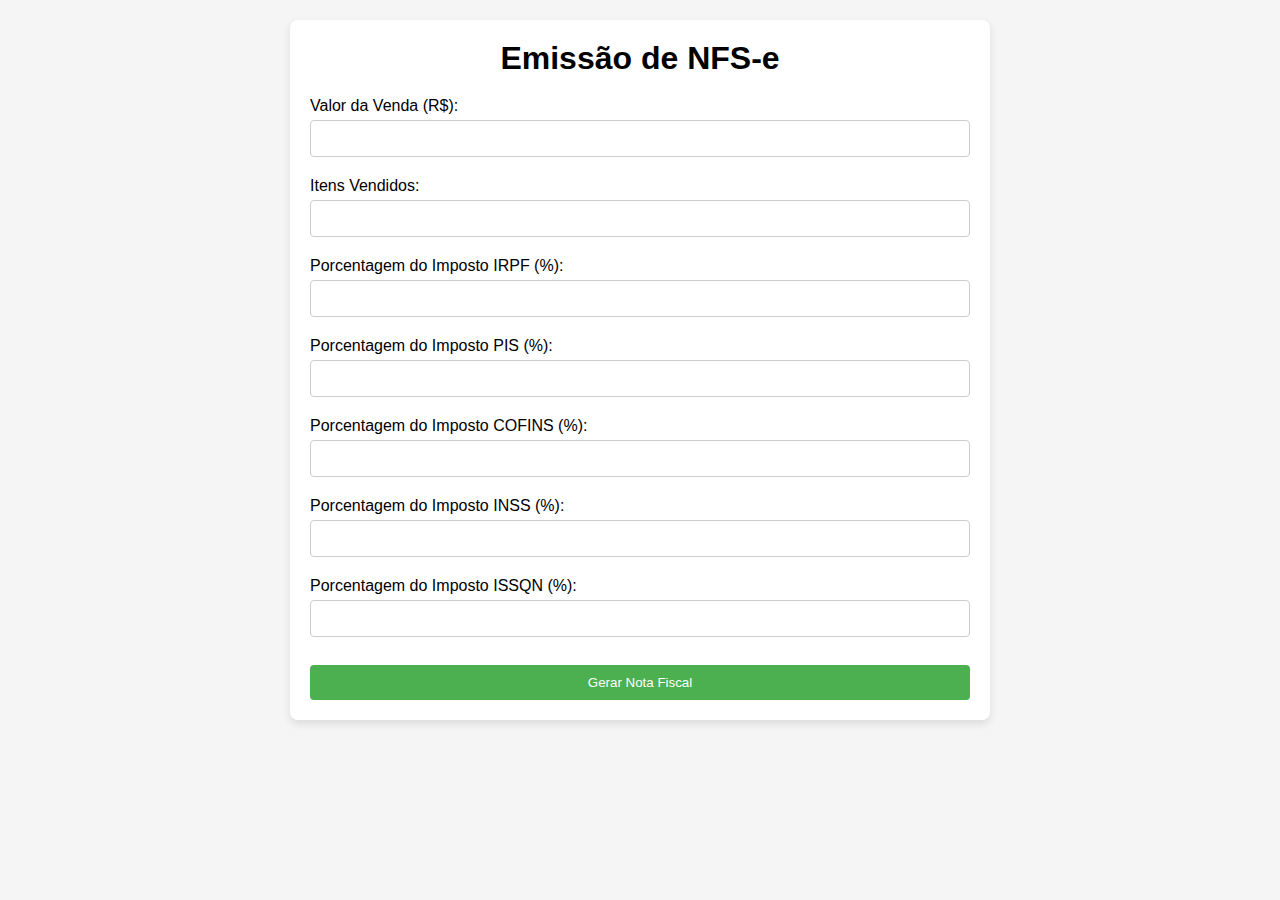
<file: index.html>
<!DOCTYPE html>
<html lang="pt-br">
<head>
    <meta charset="UTF-8">
    <meta name="viewport" content="width=device-width, initial-scale=1.0">
    <title>Emissão de NFS-e</title>
    <link rel="stylesheet" href="style.css">
</head>
<body>
    <div class="container">
        <h1>Emissão de NFS-e</h1>
        
        <form id="nfsForm">
            <label for="valorVenda">Valor da Venda (R$):</label>
            <input type="number" id="valorVenda" required>
            <br>

            <label for="itens">Itens Vendidos:</label>
            <input type="text" id="itens" required>
            <br>

            <label for="irpf">Porcentagem do Imposto IRPF (%):</label>
            <input type="number" id="irpf" required>
            <br>
            <label for="pis">Porcentagem do Imposto PIS (%):</label>
            <input type="number" id="pis" required>
            <br>
            <label for="cofins">Porcentagem do Imposto COFINS (%):</label>
            <input type="number" id="cofins" required>
            <br>
            <label for="inss">Porcentagem do Imposto INSS (%):</label>
            <input type="number" id="inss" required>
            <br>
            <label for="issqn">Porcentagem do Imposto ISSQN (%):</label>
            <input type="number" id="issqn" required>
            <br>
            <br>
            <button type="submit">Gerar Nota Fiscal</button>
        </form>

        <div id="notaFiscal" class="nota-fiscal">
            <h2>Nota Fiscal de Serviço</h2>
            <p><strong>Valor da Venda:</strong> R$ <span id="valorVendaDisplay"></span></p>
            <p><strong>Itens Vendidos:</strong> <span id="itensDisplay"></span></p>
            <p><strong>Imposto IRPF:</strong> R$ <span id="irpfDisplay"></span></p>
            <p><strong>Imposto PIS:</strong> R$ <span id="pisDisplay"></span></p>
            <p><strong>Imposto COFINS:</strong> R$ <span id="cofinsDisplay"></span></p>
            <p><strong>Imposto INSS:</strong> R$ <span id="inssDisplay"></span></p>
            <p><strong>Imposto ISSQN:</strong> R$ <span id="issqnDisplay"></span></p>
            <p><strong>Total de Impostos:</strong> R$ <span id="totalImpostos"></span></p>
        </div>
    </div>

    <script src="script.js"></script>
</body>
</html>
</file>
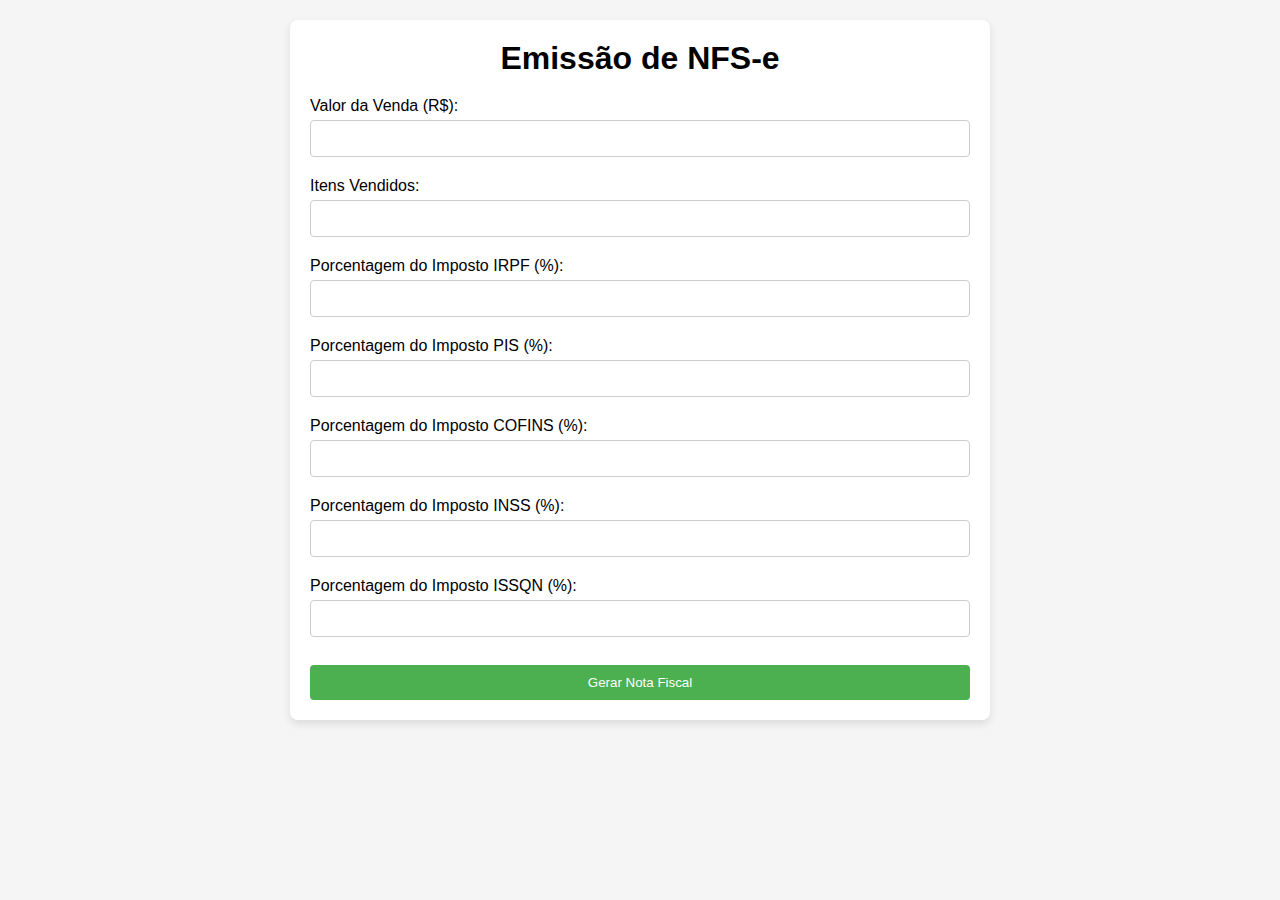
<file: emissorNfe.html>
<!DOCTYPE html>
<html lang="pt-br">
<head>
    <meta charset="UTF-8">
    <meta name="viewport" content="width=device-width, initial-scale=1.0">
    <title>Emissão de NFS-e</title>
    <link rel="stylesheet" href="style.css">
</head>
<body>
    <div class="container">
        <h1>Emissão de NFS-e</h1>
        
        <form id="nfsForm">
            <label for="valorVenda">Valor da Venda (R$):</label>
            <input type="number" id="valorVenda" required>
            <br>

            <label for="itens">Itens Vendidos:</label>
            <input type="text" id="itens" required>
            <br>

            <label for="irpf">Porcentagem do Imposto IRPF (%):</label>
            <input type="number" id="irpf" required>
            <br>
            <label for="pis">Porcentagem do Imposto PIS (%):</label>
            <input type="number" id="pis" required>
            <br>
            <label for="cofins">Porcentagem do Imposto COFINS (%):</label>
            <input type="number" id="cofins" required>
            <br>
            <label for="inss">Porcentagem do Imposto INSS (%):</label>
            <input type="number" id="inss" required>
            <br>
            <label for="issqn">Porcentagem do Imposto ISSQN (%):</label>
            <input type="number" id="issqn" required>
            <br>
            <br>
            <button type="submit">Gerar Nota Fiscal</button>
        </form>

        <div id="notaFiscal" class="nota-fiscal">
            <h2>Nota Fiscal de Serviço</h2>
            <p><strong>Valor da Venda:</strong> R$ <span id="valorVendaDisplay"></span></p>
            <p><strong>Itens Vendidos:</strong> <span id="itensDisplay"></span></p>
            <p><strong>Imposto IRPF:</strong> R$ <span id="irpfDisplay"></span></p>
            <p><strong>Imposto PIS:</strong> R$ <span id="pisDisplay"></span></p>
            <p><strong>Imposto COFINS:</strong> R$ <span id="cofinsDisplay"></span></p>
            <p><strong>Imposto INSS:</strong> R$ <span id="inssDisplay"></span></p>
            <p><strong>Imposto ISSQN:</strong> R$ <span id="issqnDisplay"></span></p>
            <p><strong>Total de Impostos:</strong> R$ <span id="totalImpostos"></span></p>
        </div>
    </div>

    <script src="script.js"></script>
</body>
</html>
</file>
<file: style.css>
* {
    margin: 0;
    padding: 0;
    box-sizing: border-box;
}

body {
    font-family: Arial, sans-serif;
    background-color: #f5f5f5;
    padding: 20px;
}

.container {
    max-width: 700px;
    margin: 0 auto;
    background-color: #fff;
    padding: 20px;
    border-radius: 8px;
    box-shadow: 0 4px 8px rgba(0, 0, 0, 0.1);
}

h1 {
    text-align: center;
    margin-bottom: 20px;
}

form label {
    display: block;
    margin: 10px 0 5px;
}

form input {
    width: 100%;
    padding: 10px;
    margin-bottom: 10px;
    border: 1px solid #ccc;
    border-radius: 4px;
}

form button {
    width: 100%;
    padding: 10px;
    background-color: #4CAF50;
    color: white;
    border: none;
    border-radius: 4px;
    cursor: pointer;
}

form button:hover {
    background-color: #45a049;
}

.nota-fiscal {
    margin-top: 30px;
    padding: 20px;
    background-color: #e9ecef;
    border-radius: 8px;
    display:none;
}

.nota-fiscal h2 {
    text-align: center;
    margin-bottom: 20px;
}

.nota-fiscal p {
    margin: 5px 0;
}
</file>
